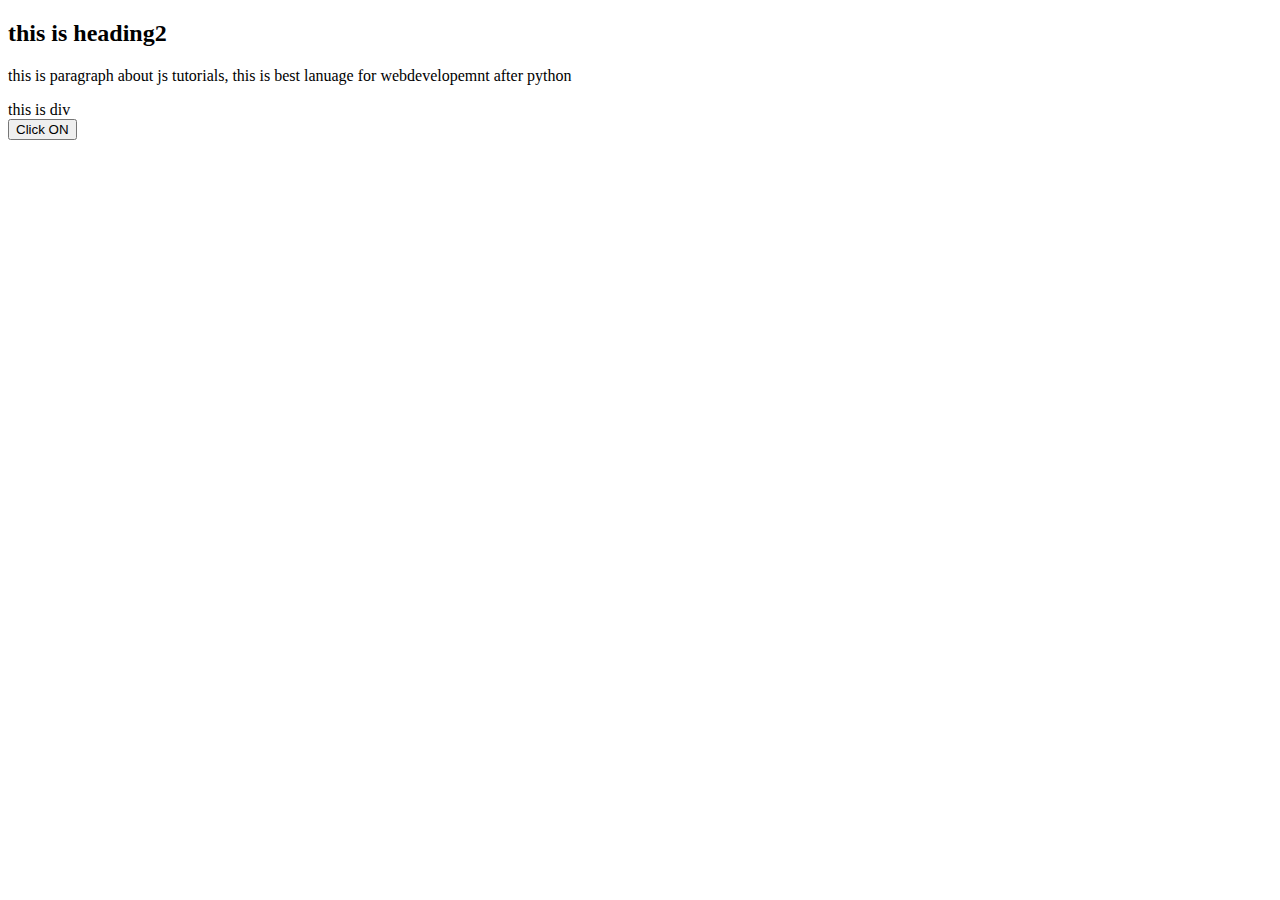
<file: DOM/index.html>
<!DOCTYPE html>
<html lang="en">
<head>
    <meta charset="UTF-8">
    <meta name="viewport" content="width=device-width, initial-scale=1.0">
    <title>DOM</title>
    <script src = "01_dom.js"></script>
    <script src="02_dom.js"></script>
    <script src="04_domProperties.js"></script>

</head>
<body>
    
    <h2 id ="myID">this is heading2</h2>
    <p>this is paragraph about js tutorials, this is best lanuage for webdevelopemnt after python</p>

    <div class="myclass">this is div</div>
    <button id="mybutton">Click ON</button>
</body>
</html>
</file>
